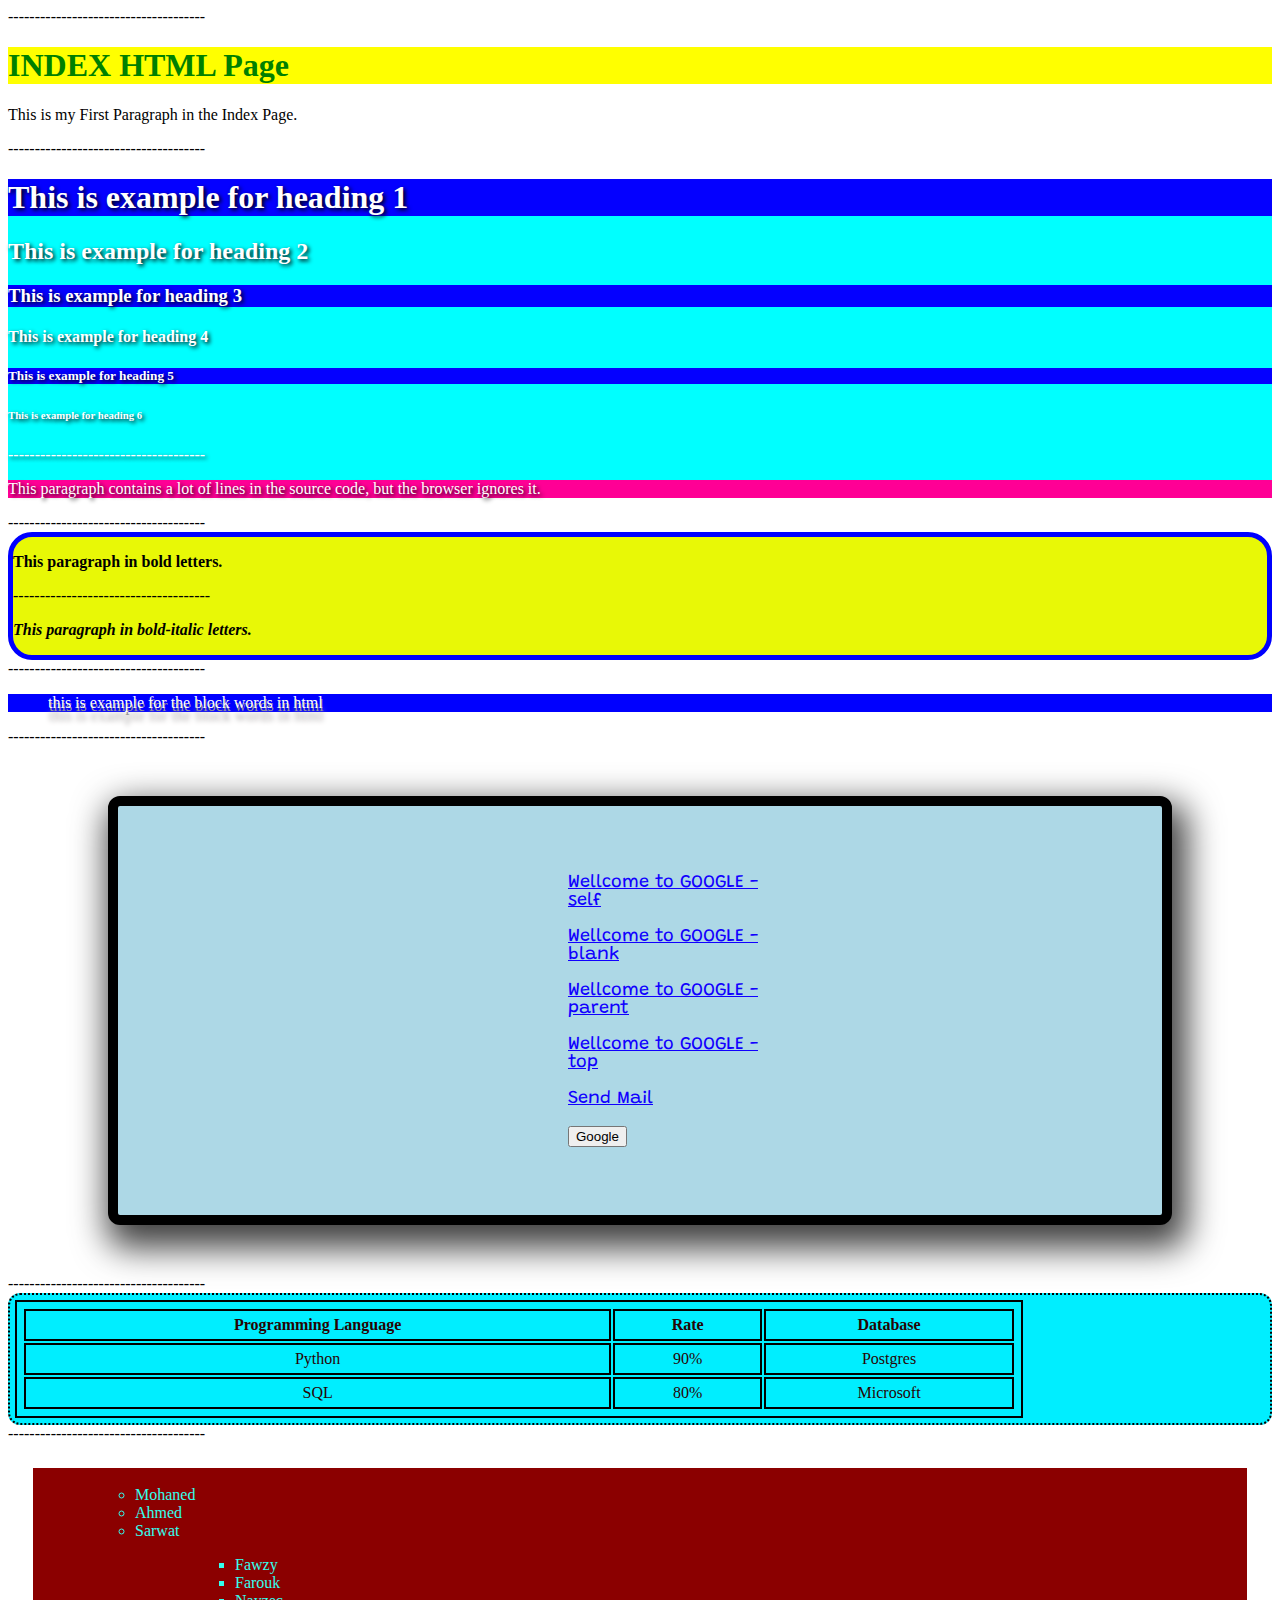
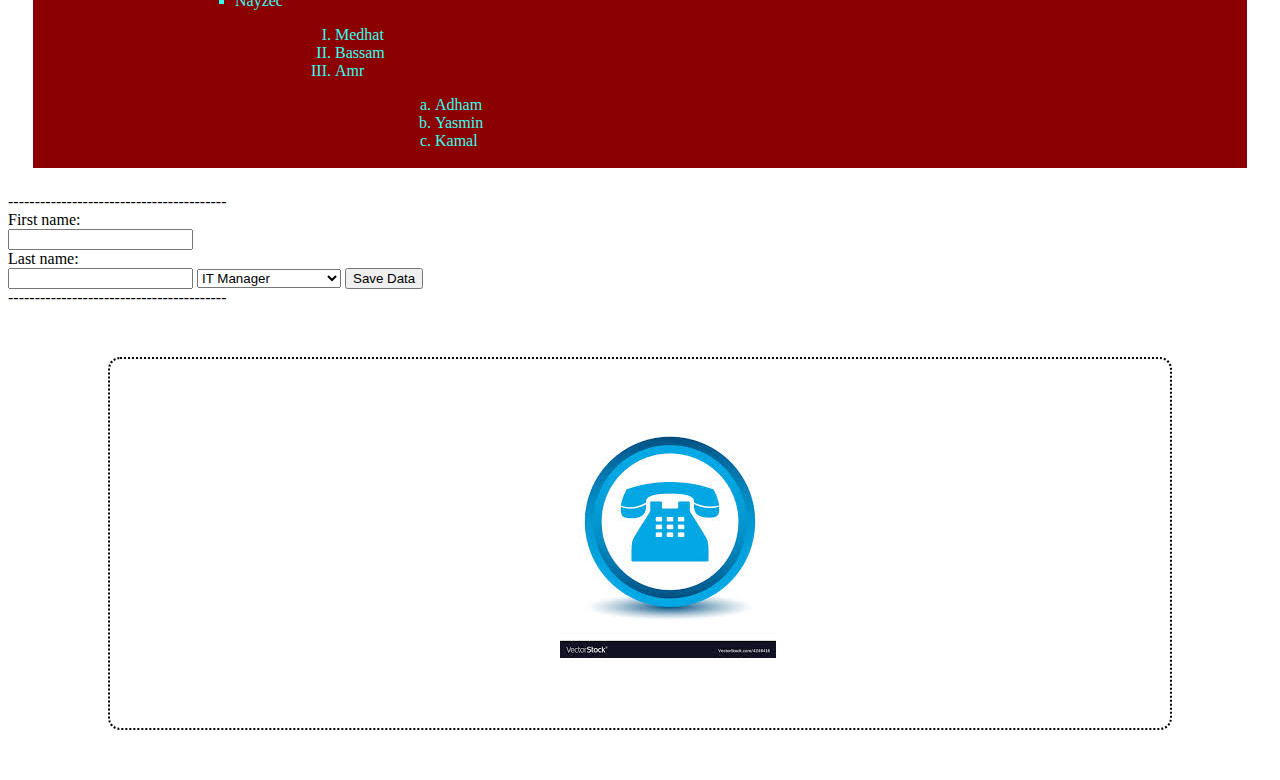
<file: index.html>
<!DOCTYPE html>
<html>

<head>
    <title>My HTML Page</title>
    <link rel="stylesheet" href="style.css">
    <link href="https://fonts.googleapis.com/css2?family=Grandstander:ital,wght@0,100;0,200;0,300;1,100;1,200;1,300&display=swap" rel="stylesheet">
</head>

<body>
    -------------------------------------
    <!-- comment 1 Page body -->
    <h1 style="background-color:yellow;color:green;">INDEX HTML Page</h1>
    <p>This is my First Paragraph in the Index Page.</p>
    -------------------------------------
    <!-- comment 2 Heading with Background-->
    <div class="heading_background">
        <h1>This is example for heading 1</h1>
        <h2>This is example for heading 2</h2>
        <h3>This is example for heading 3</h3>
        <h4>This is example for heading 4</h4>
        <h5>This is example for heading 5</h5>
        <h6>This is example for heading 6</h6>
        -------------------------------------
        <!-- comment 3 Paragraph -->
        <p>
            This paragraph contains a lot of lines in the source code, but the browser ignores it.
        </p>
    </div>
    -------------------------------------
    <!-- comment 4 Bold -->
    <div class="container" id="bold_italic">
        <p>
            <b>
         	 	 This paragraph in bold letters.
    	  	 </b>
        </p>
        -------------------------------------
        <!-- comment 5 Bold-|Italic -->
        <p>
            <b>
			 	<i>
       			      This paragraph in bold-italic letters.
    			</i>
			</b>
        </p>
    </div>
    -------------------------------------
    <!-- comment 6 Block -->
    <div class="block">
        <blockquote cite="http://www.worldwildlife.org/who/index.html">
            this is example for the block words in html
        </blockquote>
    </div>
    -------------------------------------
    <!-- comment 7 Link -->
    <div id="link">
        <p>
            <a href="http://www.google.com" target="_self">
        	   Wellcome to GOOGLE - self
        	   </a>
        </p>
        <p>
            <a href="http://www.google.com" target="_blank">
        	   Wellcome to GOOGLE - blank
        	   </a>
        </p>
        <p>
            <a href="http://www.google.com" target="_parent">
        	   Wellcome to GOOGLE - parent
        	   </a>
        </p>
        <p>
            <a href="http://www.google.com" target="_top">
        	   Wellcome to GOOGLE - top
        	   </a>
        </p>
        <p>
            <a href="mailto:m.medhat@dropsgroup.com">Send Mail
        	   </a>
        </p>
        <p>
            <button onclick="document.location='http://www.google.com'">Google</button>
        </p>
    </div>
    -------------------------------------
    <!-- comment Table -->
    <div id="table">
        <table style="width:80%;">
            <tr>
                <th>Programming Language</th>
                <th>Rate</th>
                <th>Database</th>
            </tr>
            <tr>
                <td>Python</td>
                <td>90%</td>
                <td>Postgres</td>
            </tr>
            <tr>
                <td>SQL</td>
                <td>80%</td>
                <td>Microsoft</td>
            </tr>
        </table>
    </div>
    -------------------------------------
    <!-- comment 9 List -->
    <div class="list">
        <ul class="a">
            <li>Mohaned</li>
            <li>Ahmed</li>
            <li>Sarwat</li>
        </ul>
        <ul class="b">
            <li>Fawzy</li>
            <li>Farouk</li>
            <li>Nayzec</li>
        </ul>
        <ul class="c">
            <li>Medhat</li>
            <li>Bassam</li>
            <li>Amr</li>
        </ul>
        <ul class="d">
            <li>Adham</li>
            <li>Yasmin</li>
            <li>Kamal</li>
        </ul>
    </div>
    -----------------------------------------
    <!-- comment 10 Form -->
    <div class="form">
        <form action="url" method="post">
            <label for="fname">First name:</label><br>
            <input type="text" id="fname" name="fname"><br>
            <label for="lname">Last name:</label><br>
            <input type="text" id="lname" name="lname">
            <select name="job" id="job">
                <option value="volvo">IT Manager</option>
                <option value="saab">Commercial Suppurt</option>
                <option value="mercedes">Finance</option>
                <option value="audi">Call Center</option>
				<option value="audi">Driver</option>
              </select>
            <input type="submit" value="Save Data" />
        </form>
    </div>
    -----------------------------------------
    <!-- comment 11 Image -->
    <div id="image">
        <p>
            <img src="telephone.jpg" alt="Telephone Image" />
        </p>
    </div>


</body>

</html>
</file>
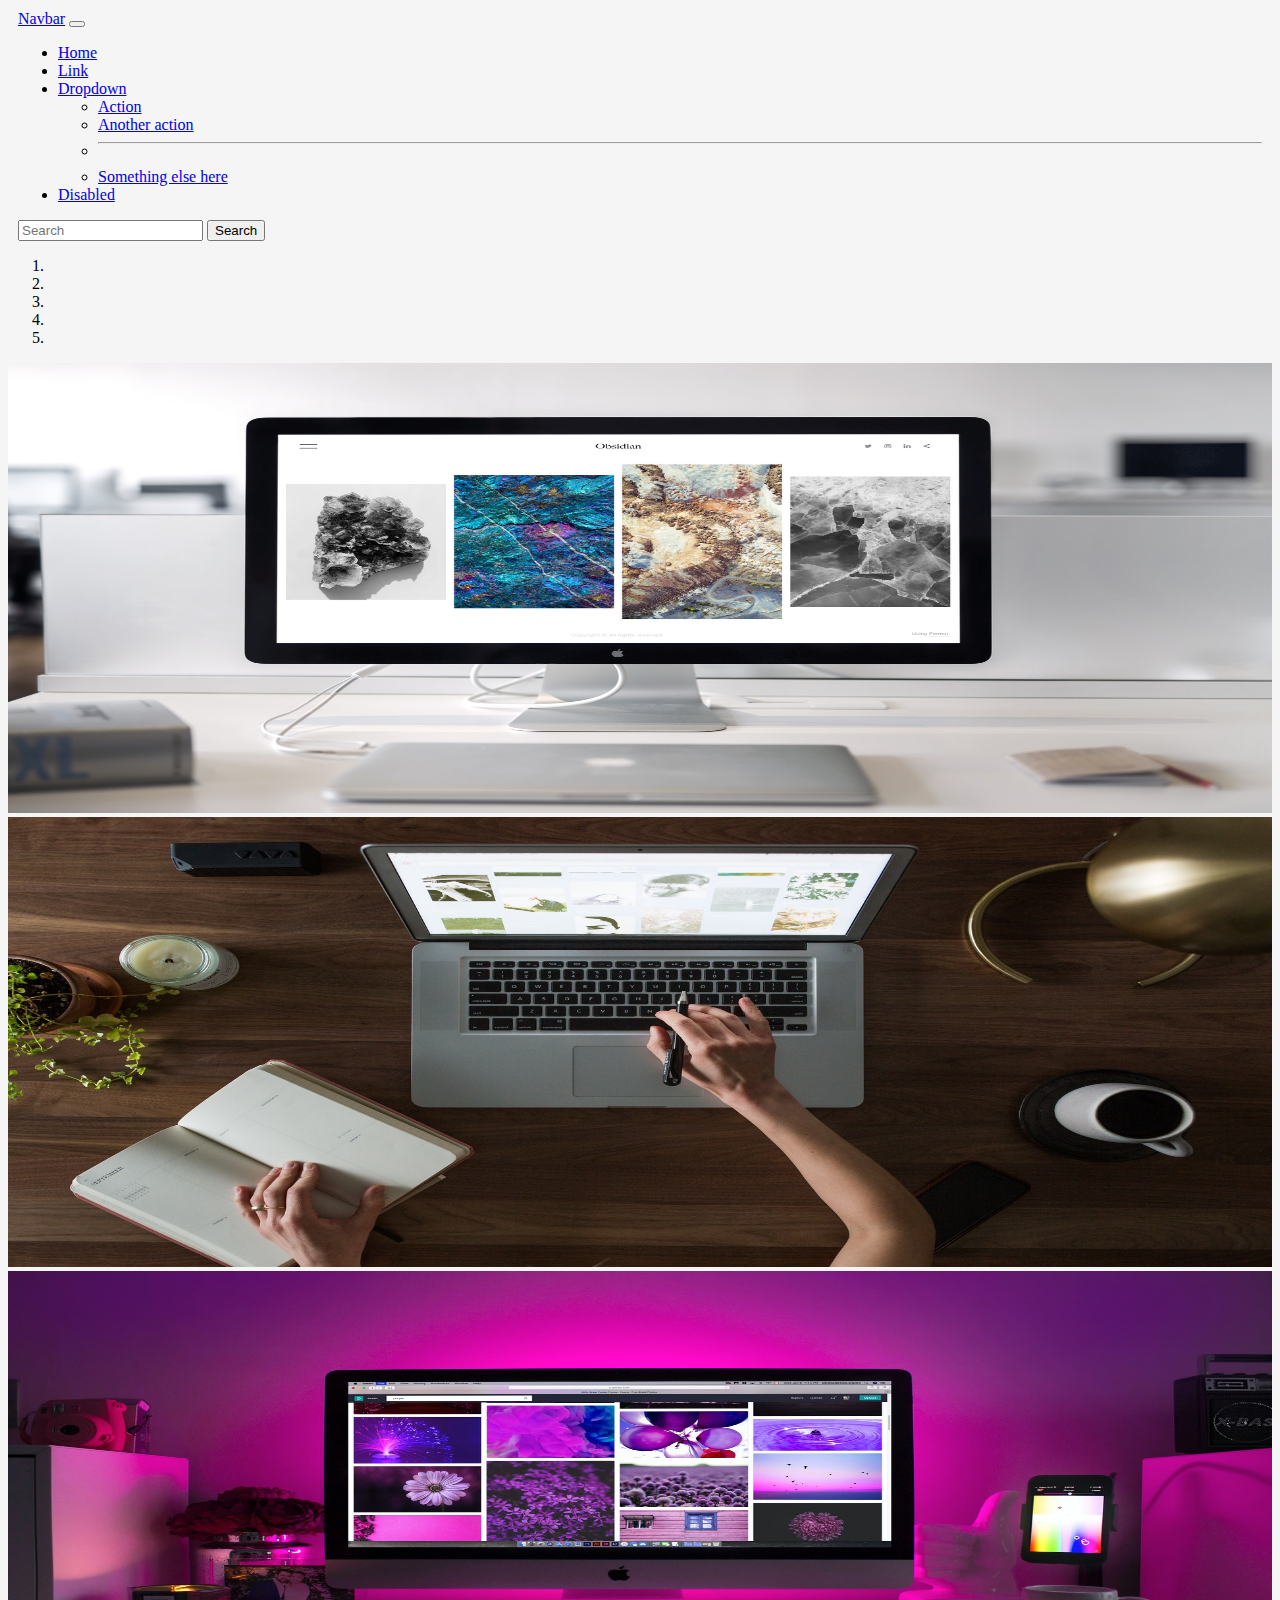
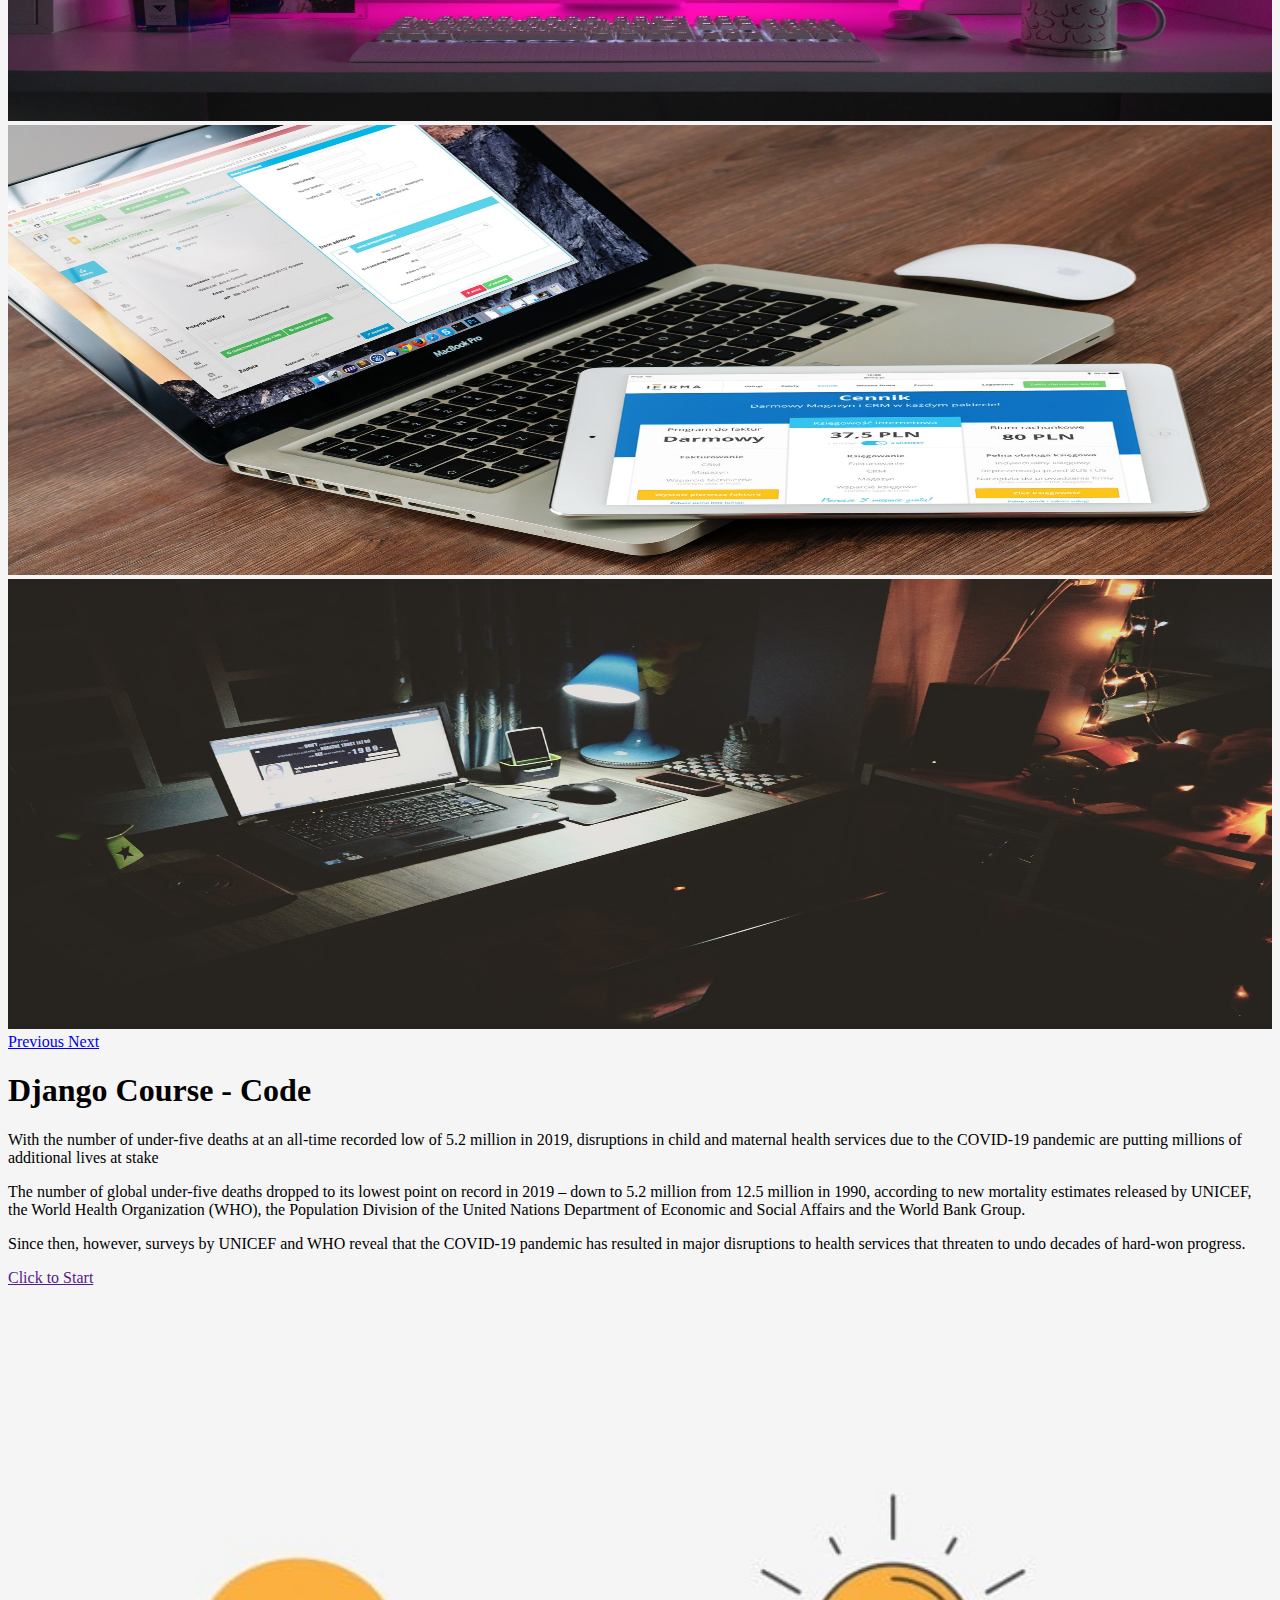
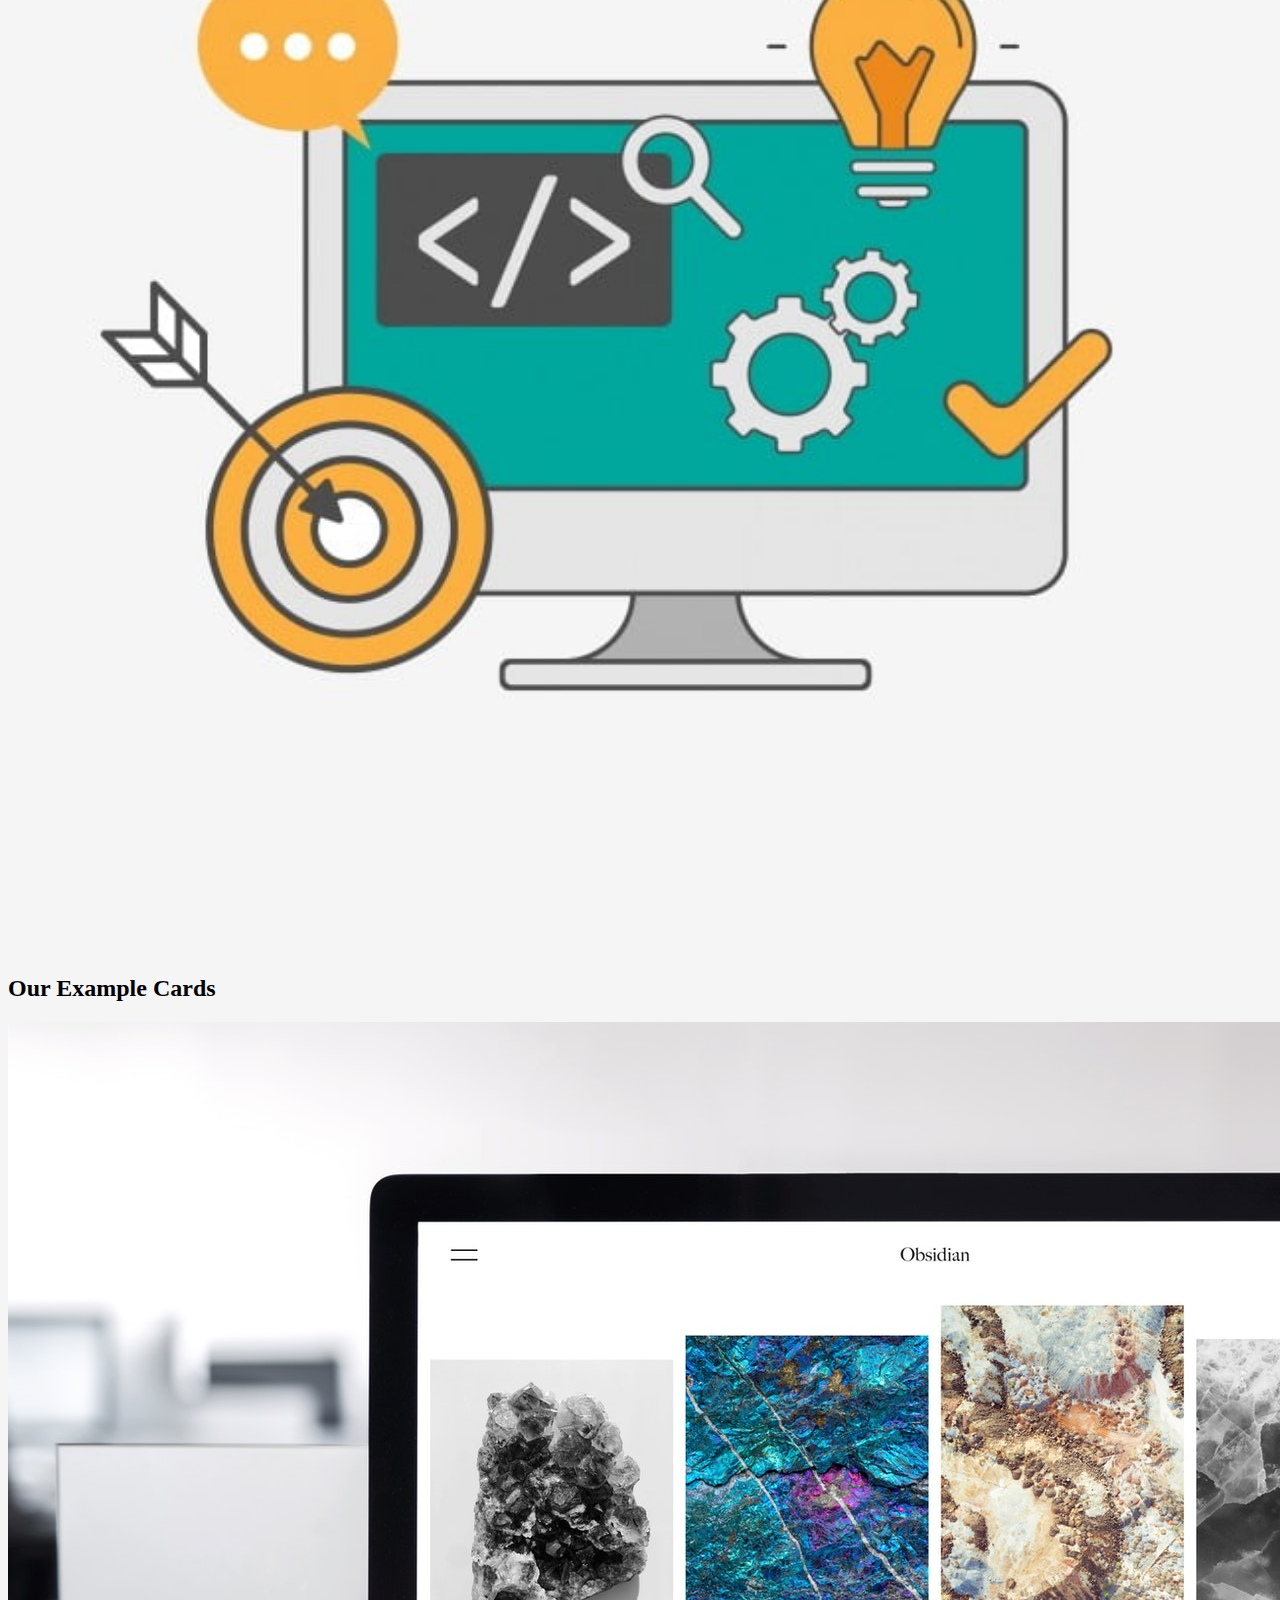
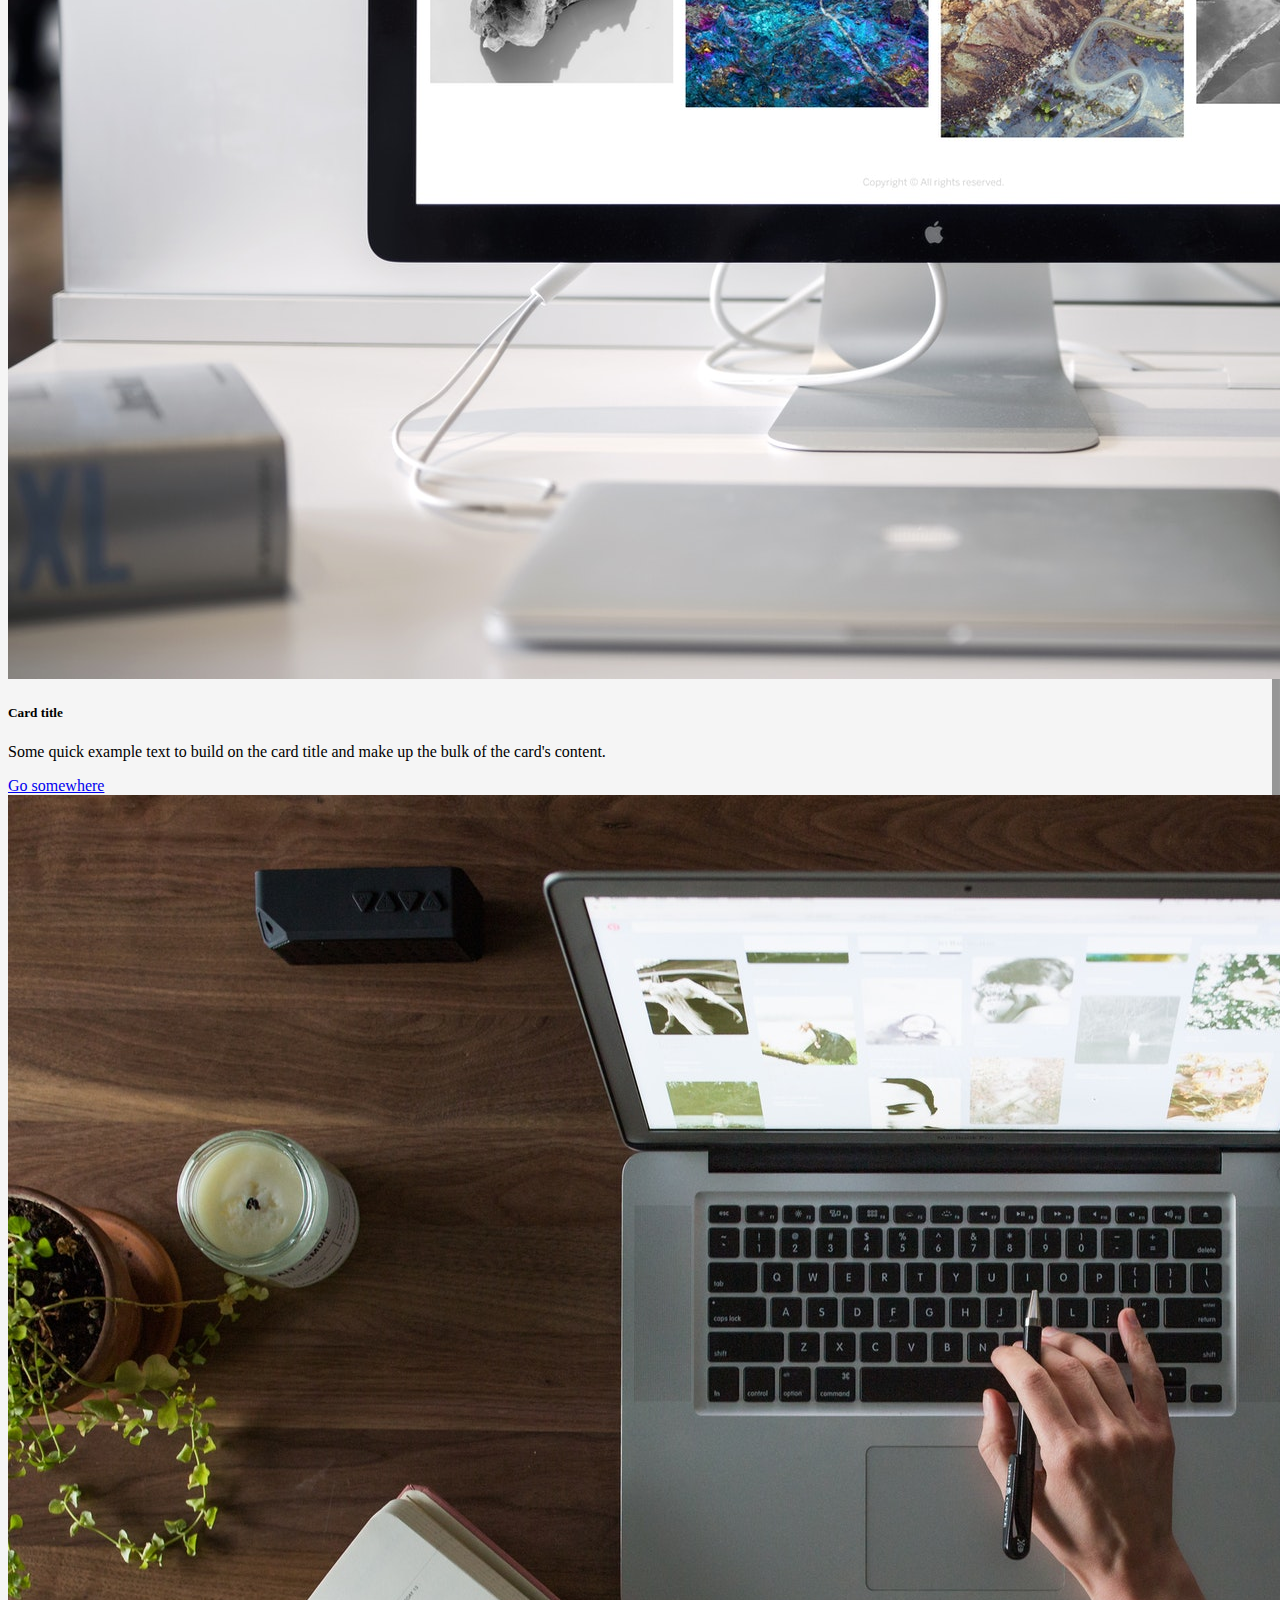
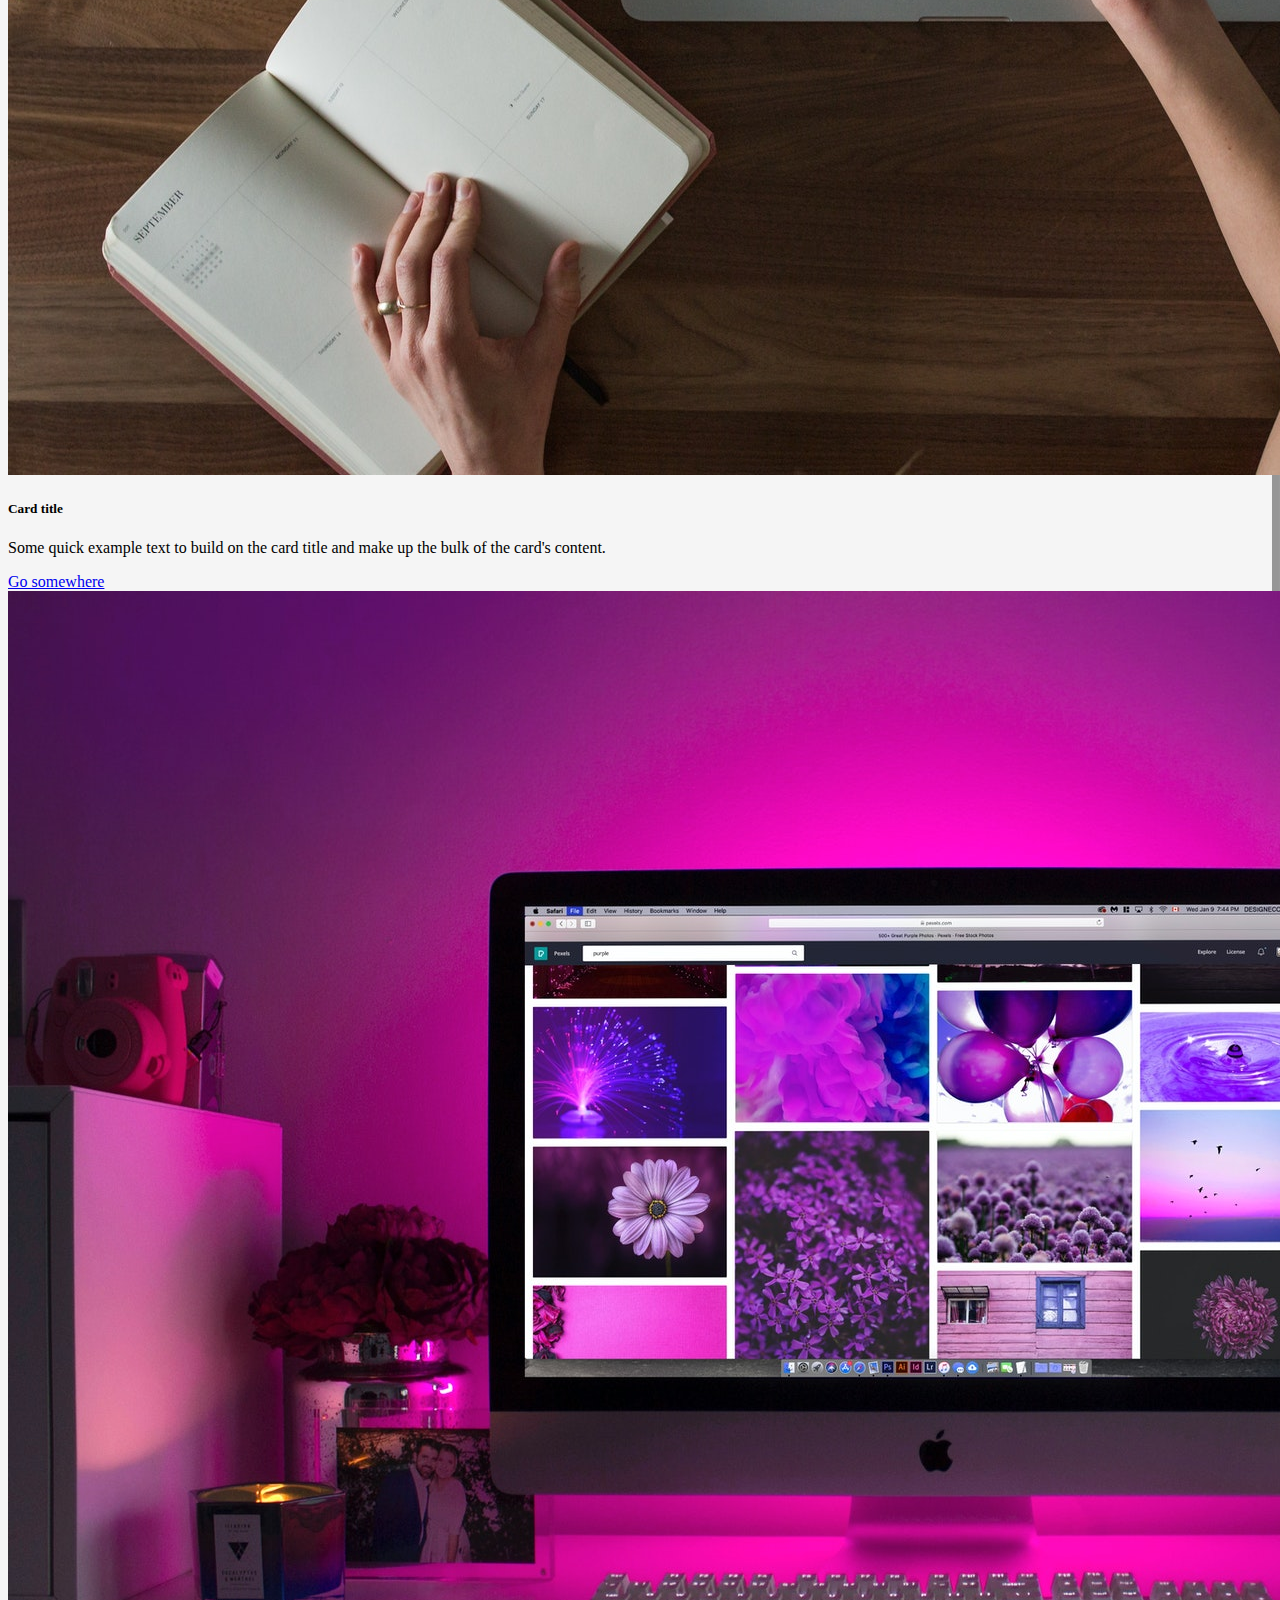
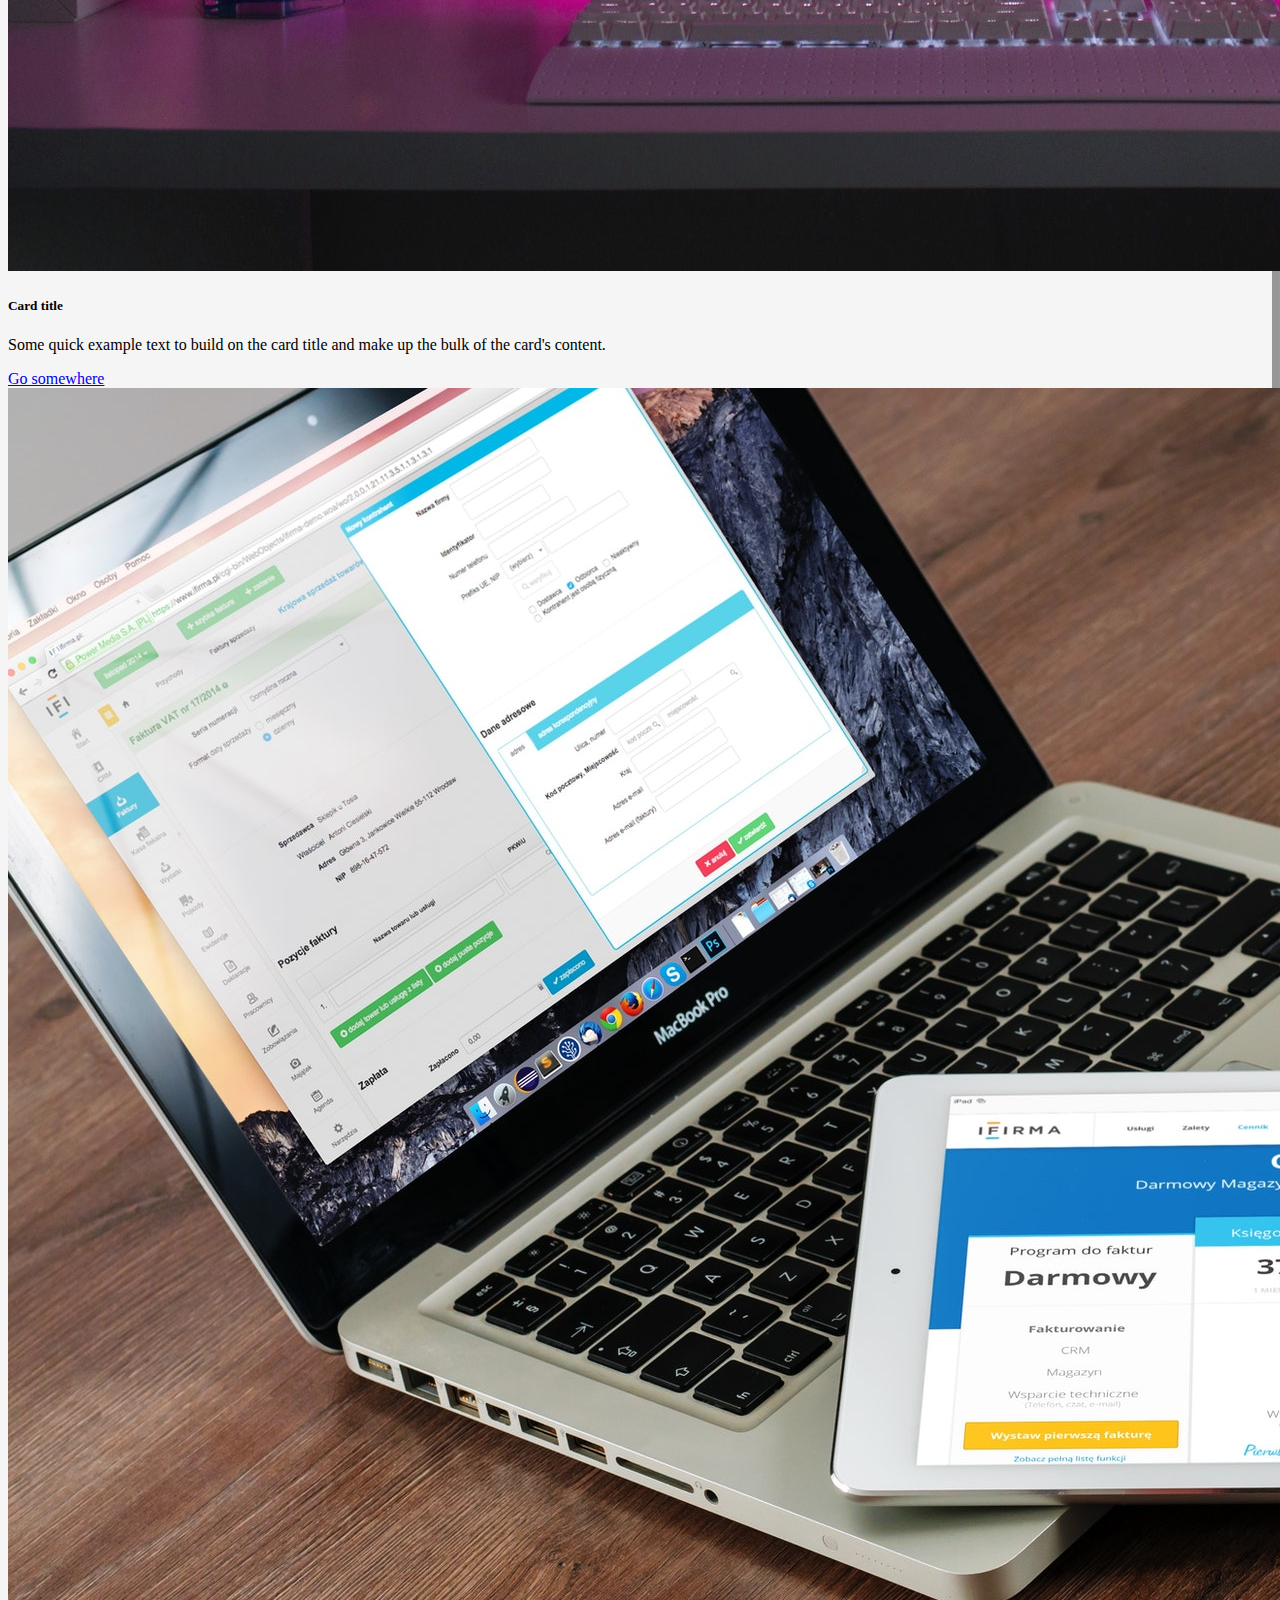
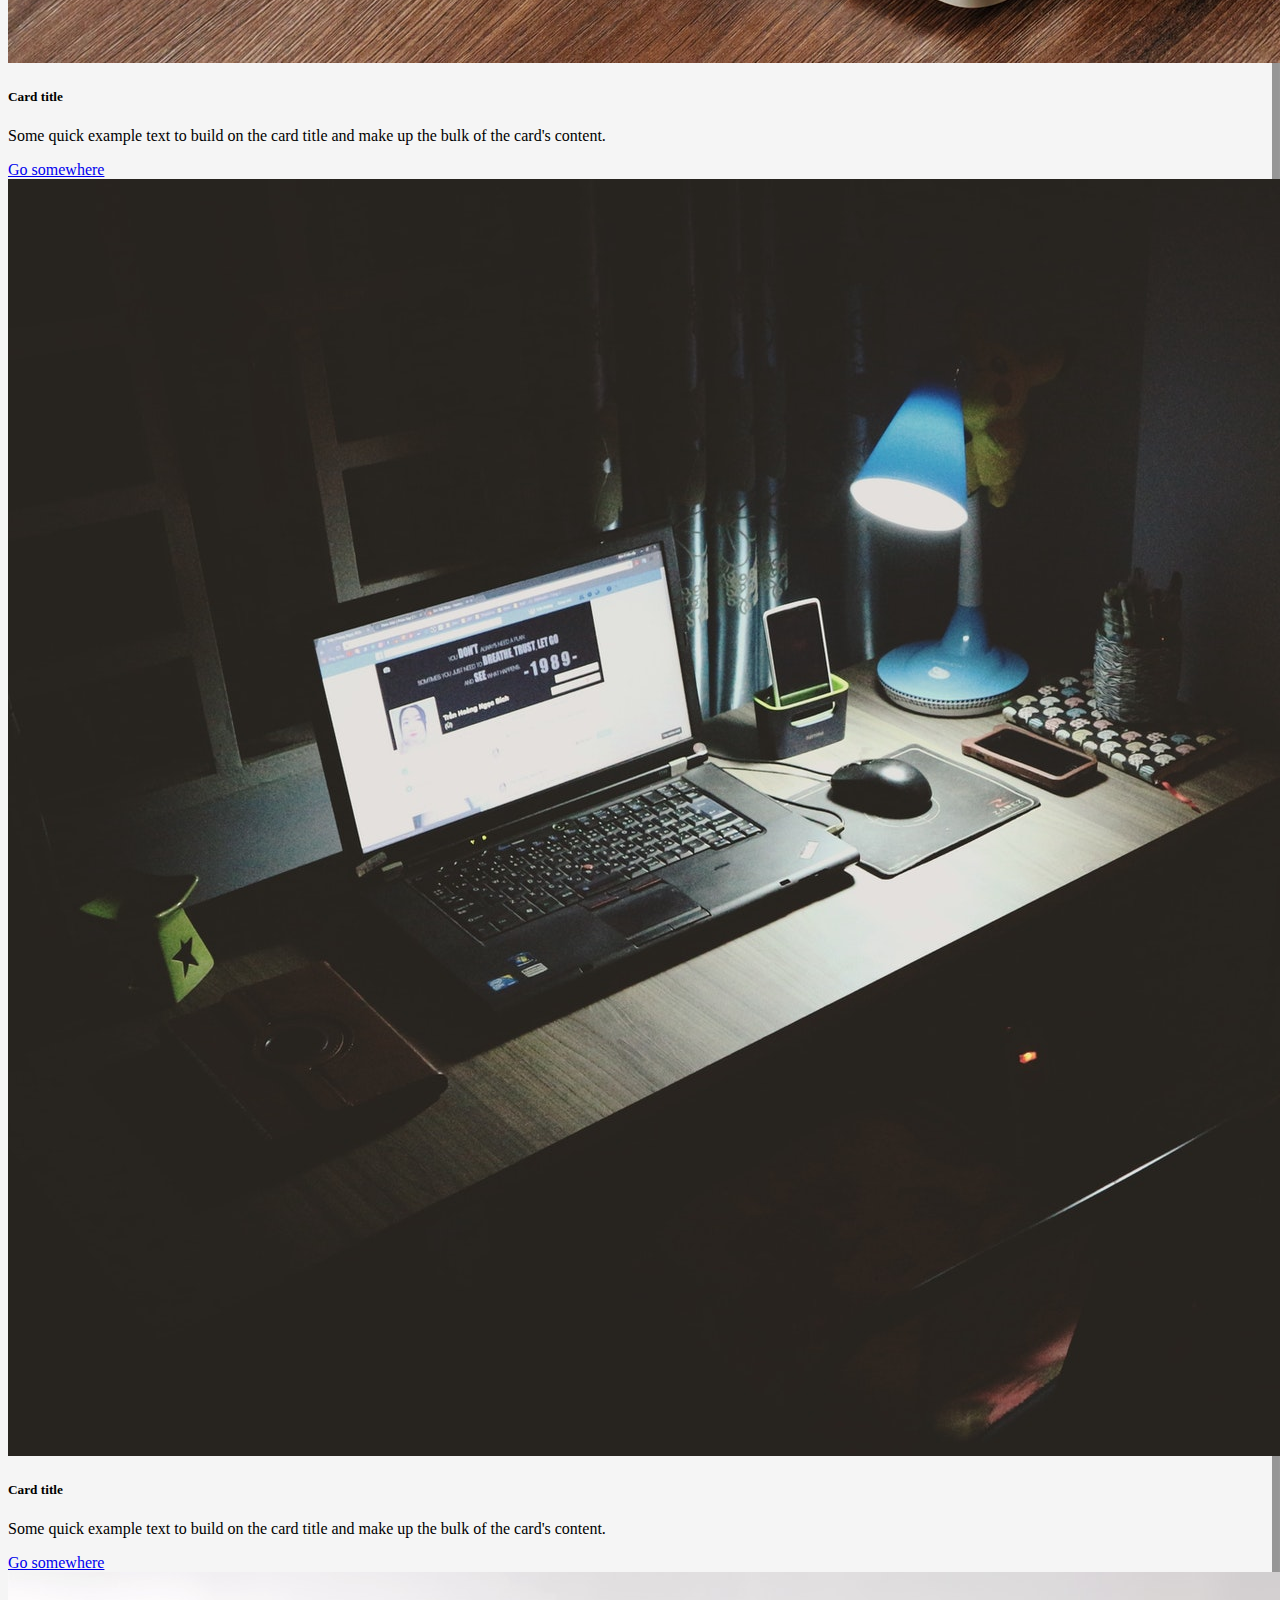
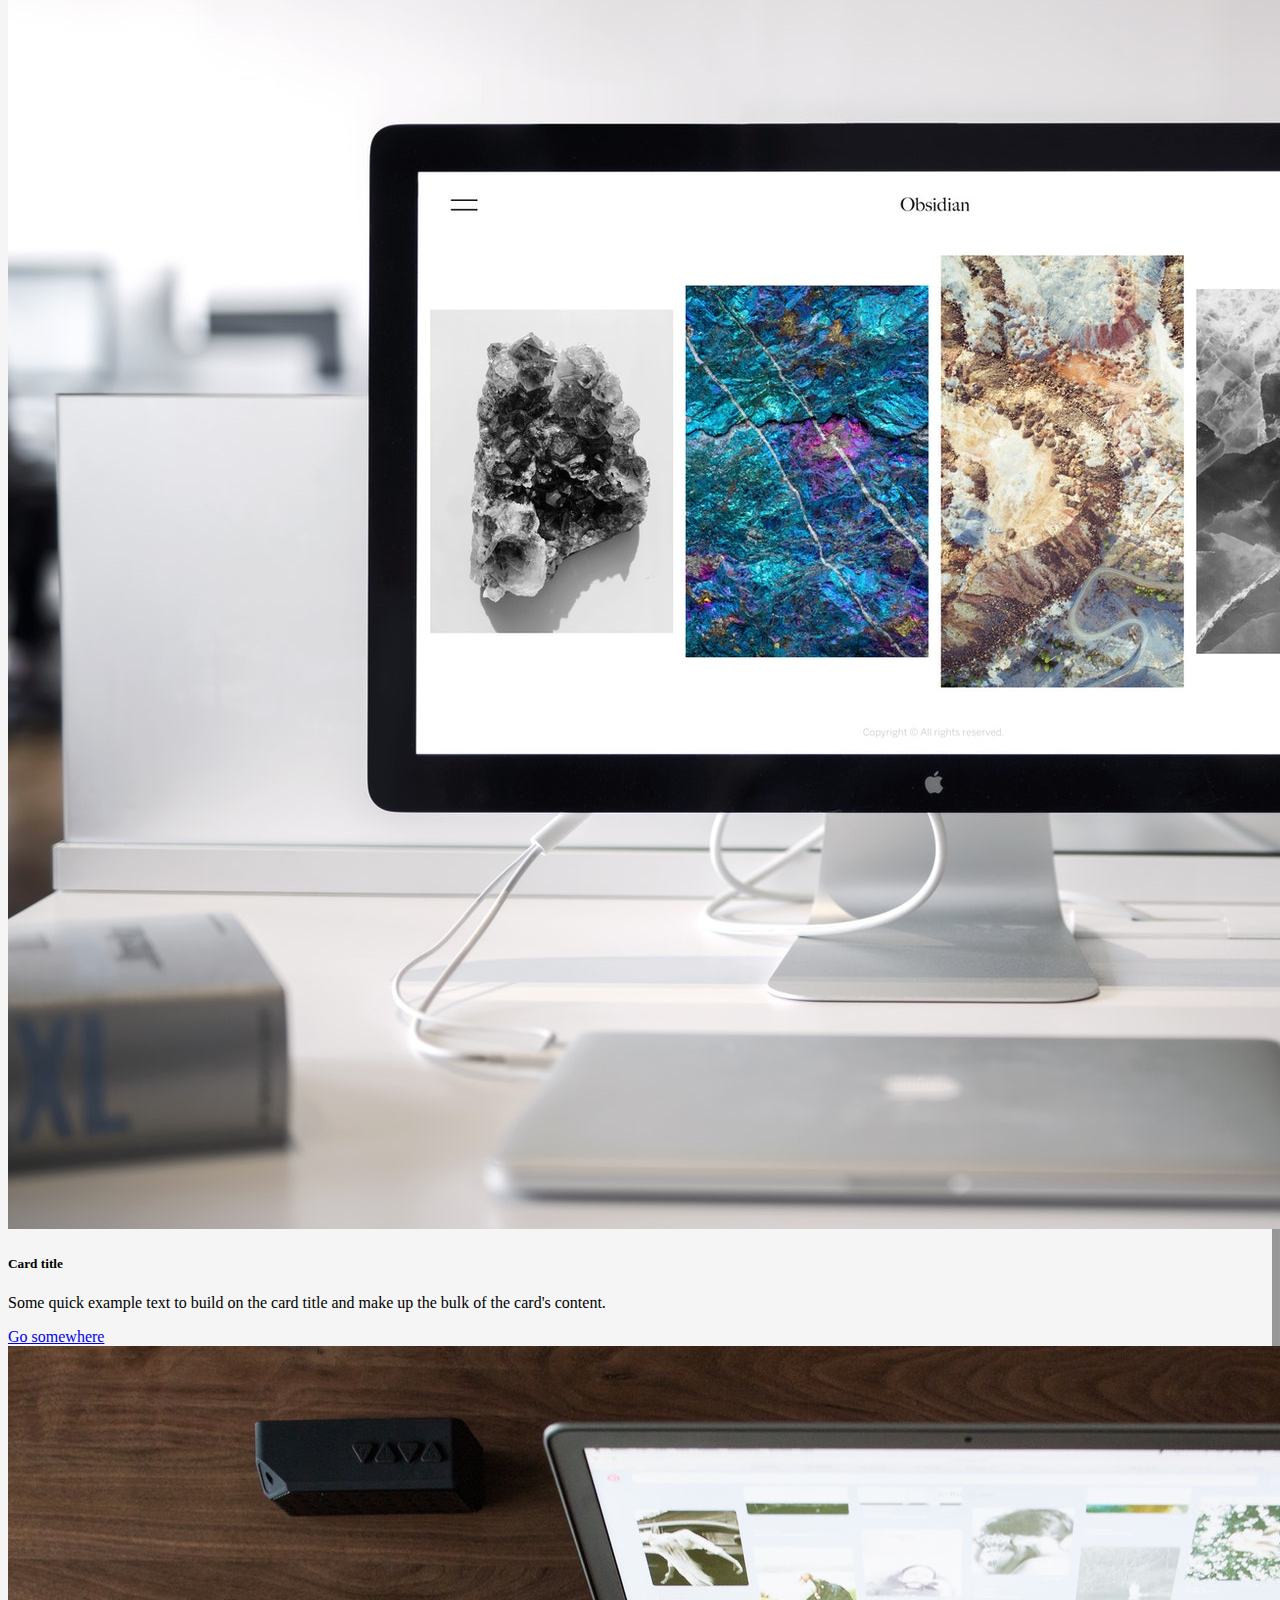
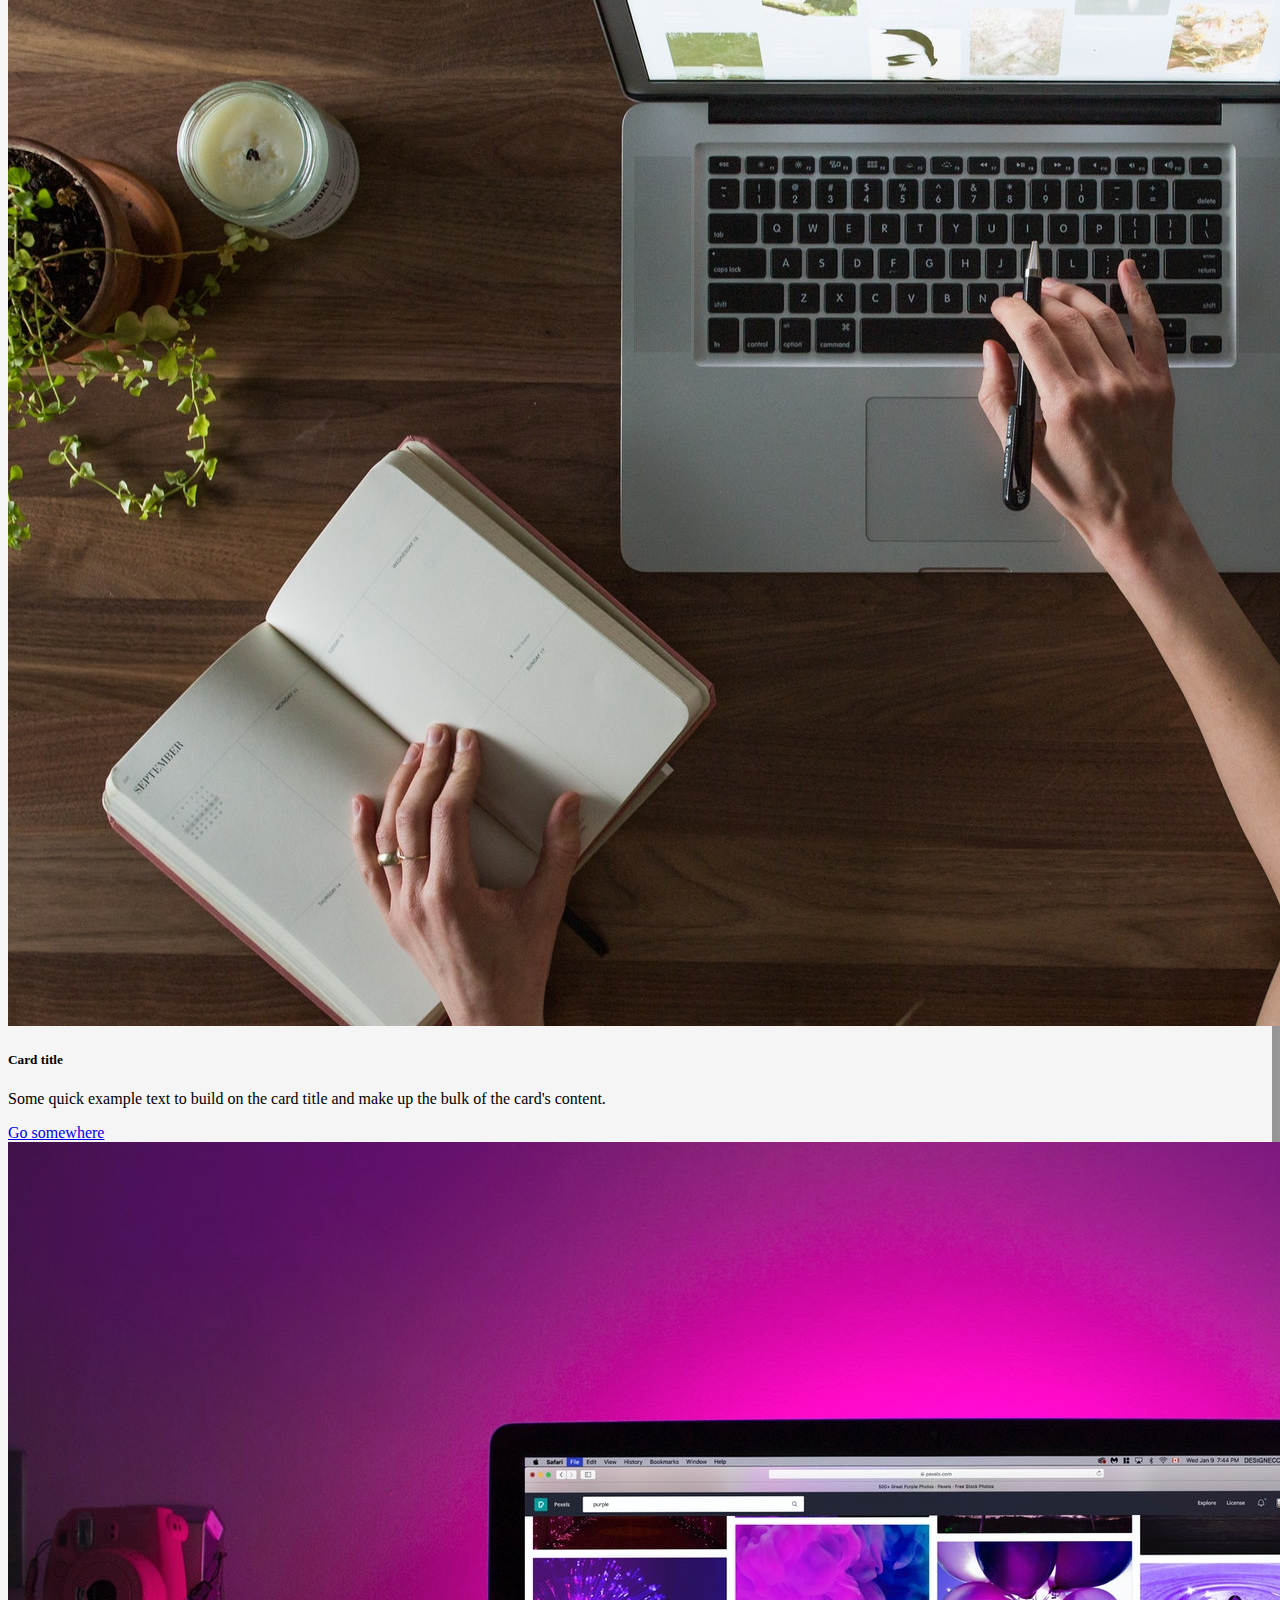
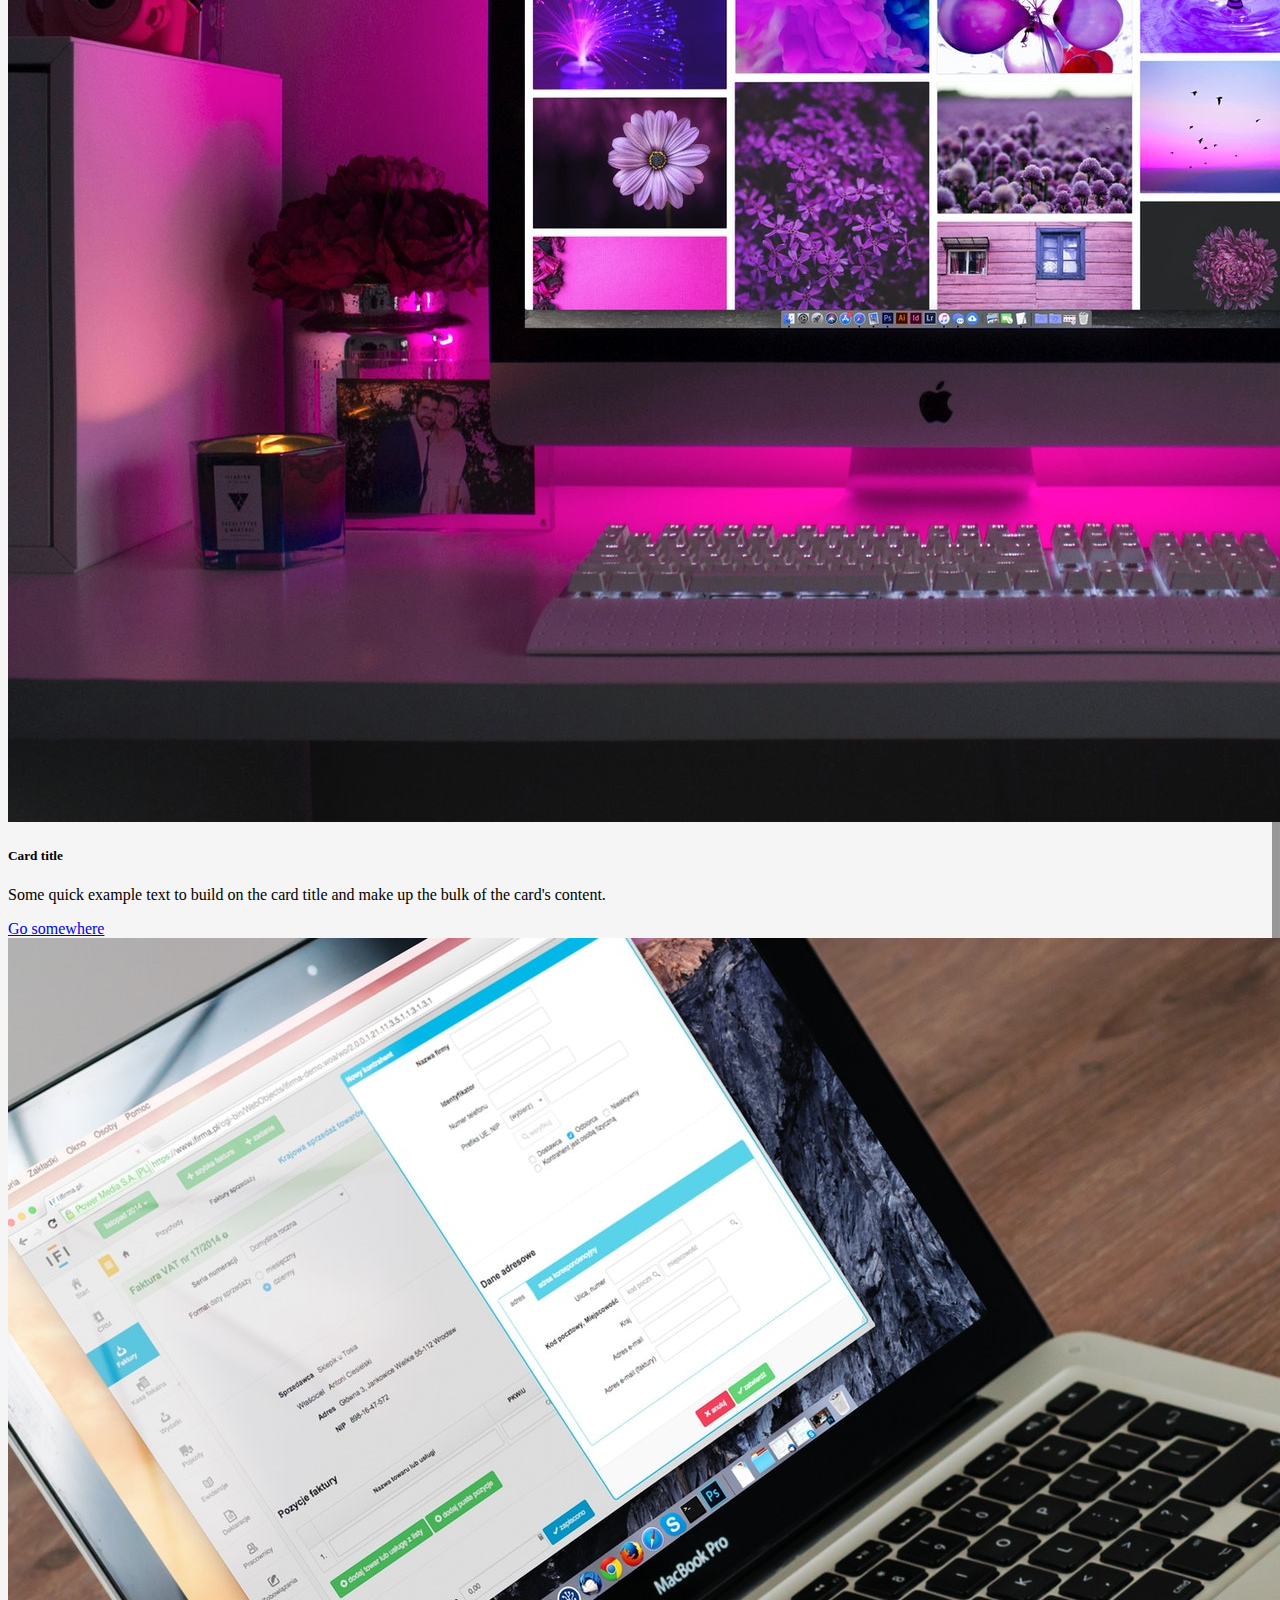
<file: Bootstrap-Project/index.html>
<!doctype html>
<html lang="en">

<head>
    <!-- Required meta tags -->
    <meta charset="utf-8">
    <meta name="viewport" content="width=device-width, initial-scale=1">

    <!-- Bootstrap CSS -->
    <link rel="stylesheet" href="https://stackpath.bootstrapcdn.com/bootstrap/5.0.0-alpha1/css/bootstrap.min.css" integrity="sha384-r4NyP46KrjDleawBgD5tp8Y7UzmLA05oM1iAEQ17CSuDqnUK2+k9luXQOfXJCJ4I" crossorigin="anonymous">
    <link rel="stylesheet" href="./css/style.css">

    <title>Django First BootStrap Project</title>
</head>
<nav class="navbar navbar-expand-lg navbar-dark bg-dark" style="margin: 10px;">
    <div class="container-fluid">
        <a class="navbar-brand" href="#">Navbar</a>
        <button class="navbar-toggler" type="button" data-toggle="collapse" data-target="#navbarSupportedContent" aria-controls="navbarSupportedContent" aria-expanded="false" aria-label="Toggle navigation">
            <span class="navbar-toggler-icon"></span>
        </button>
        <div class="collapse navbar-collapse" id="navbarSupportedContent">
            <ul class="navbar-nav mr-auto mb-2 mb-lg-0">
                <li class="nav-item">
                    <a class="nav-link active" aria-current="page" href="#">Home</a>
                </li>
                <li class="nav-item">
                    <a class="nav-link" href="#">Link</a>
                </li>
                <li class="nav-item dropdown">
                    <a class="nav-link dropdown-toggle" href="#" id="navbarDropdown" role="button" data-toggle="dropdown" aria-expanded="false">
                Dropdown
                </a>
                    <ul class="dropdown-menu" aria-labelledby="navbarDropdown">
                        <li><a class="dropdown-item" href="#">Action</a></li>
                        <li><a class="dropdown-item" href="#">Another action</a></li>
                        <li>
                            <hr class="dropdown-divider">
                        </li>
                        <li><a class="dropdown-item" href="#">Something else here</a></li>
                    </ul>
                </li>
                <li class="nav-item">
                    <a class="nav-link disabled" href="#" tabindex="-1" aria-disabled="true">Disabled</a>
                </li>
            </ul>
            <form class="d-flex">
                <input class="form-control mr-2" type="search" placeholder="Search" aria-label="Search">
                <button class="btn btn-outline-primary" type="submit">Search</button>
            </form>
        </div>
    </div>
</nav>
<div class="container">
    <div class="">
        <div id="carouselExampleIndicators" class="carousel slide" data-ride="carousel">
            <ol class="carousel-indicators">
                <li data-target="#carouselExampleIndicators" data-slide-to="0" class="active"></li>
                <li data-target="#carouselExampleIndicators" data-slide-to="1"></li>
                <li data-target="#carouselExampleIndicators" data-slide-to="2"></li>
                <li data-target="#carouselExampleIndicators" data-slide-to="4"></li>
                <li data-target="#carouselExampleIndicators" data-slide-to="5"></li>
            </ol>
            <div class="carousel-inner">
                <div class="carousel-item active">
                    <img class="slider-img" src="./img/slide1.jpg" class="d-block w-100" alt="...">
                </div>
                <div class="carousel-item">
                    <img class="slider-img" src="./img/slide2.jpg" class="d-block w-100" alt="...">
                </div>
                <div class="carousel-item">
                    <img class="slider-img" src="./img/slide3.jpg" class="d-block w-100" alt="...">
                </div>
                <div class="carousel-item">
                    <img class="slider-img" src="./img/slide4.jpg" class="d-block w-100" alt="...">
                </div>
                <div class="carousel-item">
                    <img class="slider-img" src="./img/slide5.jpg" class="d-block w-100" alt="...">
                </div>
            </div>
            <a class="carousel-control-prev" href="#carouselExampleIndicators" role="button" data-slide="prev">
                <span class="carousel-control-prev-icon" aria-hidden="true"></span>
                <span class="sr-only">Previous</span>
            </a>
            <a class="carousel-control-next" href="#carouselExampleIndicators" role="button" data-slide="next">
                <span class="carousel-control-next-icon" aria-hidden="true"></span>
                <span class="sr-only">Next</span>
            </a>
        </div>
    </div>
    <div class="row">
        <div class="col-md-6 pt-5 pl-5">
            <h1>Django Course - Code</h1>
            <p class="pl-5"> With the number of under-five deaths at an all-time recorded low of 5.2 million in 2019, disruptions in child and maternal health services due to the COVID-19 pandemic are putting millions of additional lives at stake</p>
            <p>The number of global under-five deaths dropped to its lowest point on record in 2019 – down to 5.2 million from 12.5 million in 1990, according to new mortality estimates released by UNICEF, the World Health Organization (WHO), the Population
                Division of the United Nations Department of Economic and Social Affairs and the World Bank Group.</p>
            <p>Since then, however, surveys by UNICEF and WHO reveal that the COVID-19 pandemic has resulted in major disruptions to health services that threaten to undo decades of hard-won progress.</p>
            <a href="" class="btn btn-success"> Click to Start</a>
        </div>
        <div class="col-md-6">
            <img class="first-img" src="./img/coding2.png" alt="">
        </div>
    </div>
</div>
<div class="container">
    <div class="row">
        <h2>Our Example Cards</h2>
    </div>
    <div class="row" style="padding-bottom: 2px;">
        <div class="col-lg-3 col-md-4  col-sm-6 mt-3">
            <div class="card">
                <img src="./img/slide1.jpg" class="card-img-top" alt="...">
                <div class="card-body">
                    <h5 class="card-title">Card title</h5>
                    <p class="card-text">Some quick example text to build on the card title and make up the bulk of the card's content.</p>
                    <a href="#" class="btn btn-primary">Go somewhere</a>
                </div>
            </div>
        </div>
        <div class="col-lg-3 col-md-4  col-sm-6 mt-3">
            <div class="card">
                <img src="./img/slide2.jpg" class="card-img-top" alt="...">
                <div class="card-body">
                    <h5 class="card-title">Card title</h5>
                    <p class="card-text">Some quick example text to build on the card title and make up the bulk of the card's content.</p>
                    <a href="#" class="btn btn-primary">Go somewhere</a>
                </div>
            </div>
        </div>
        <div class="col-lg-3 col-md-4  col-sm-6 mt-3">
            <div class="card">
                <img src="./img/slide3.jpg" class="card-img-top" alt="...">
                <div class="card-body">
                    <h5 class="card-title">Card title</h5>
                    <p class="card-text">Some quick example text to build on the card title and make up the bulk of the card's content.</p>
                    <a href="#" class="btn btn-primary">Go somewhere</a>
                </div>
            </div>
        </div>
        <div class="col-lg-3 col-md-4  col-sm-6 mt-3">
            <div class="card">
                <img src="./img/slide4.jpg" class="card-img-top" alt="...">
                <div class="card-body">
                    <h5 class="card-title">Card title</h5>
                    <p class="card-text">Some quick example text to build on the card title and make up the bulk of the card's content.</p>
                    <a href="#" class="btn btn-primary">Go somewhere</a>
                </div>
            </div>
        </div>
        <div class="col-lg-3 col-md-4  col-sm-6 mt-3">
            <div class="card">
                <img src="./img/slide5.jpg" class="card-img-top" alt="...">
                <div class="card-body">
                    <h5 class="card-title">Card title</h5>
                    <p class="card-text">Some quick example text to build on the card title and make up the bulk of the card's content.</p>
                    <a href="#" class="btn btn-primary">Go somewhere</a>
                </div>
            </div>
        </div>
        <div class="col-lg-3 col-md-4  col-sm-6 mt-3">
            <div class="card">
                <img src="./img/slide1.jpg" class="card-img-top" alt="...">
                <div class="card-body">
                    <h5 class="card-title">Card title</h5>
                    <p class="card-text">Some quick example text to build on the card title and make up the bulk of the card's content.</p>
                    <a href="#" class="btn btn-primary">Go somewhere</a>
                </div>
            </div>
        </div>
        <div class="col-lg-3 col-md-4  col-sm-6 mt-3">
            <div class="card">
                <img src="./img/slide2.jpg" class="card-img-top" alt="...">
                <div class="card-body">
                    <h5 class="card-title">Card title</h5>
                    <p class="card-text">Some quick example text to build on the card title and make up the bulk of the card's content.</p>
                    <a href="#" class="btn btn-primary">Go somewhere</a>
                </div>
            </div>
        </div>
        <div class="col-lg-3 col-md-4  col-sm-6 mt-3">
            <div class="card">
                <img src="./img/slide3.jpg" class="card-img-top" alt="...">
                <div class="card-body">
                    <h5 class="card-title">Card title</h5>
                    <p class="card-text">Some quick example text to build on the card title and make up the bulk of the card's content.</p>
                    <a href="#" class="btn btn-primary">Go somewhere</a>
                </div>
            </div>
        </div>
        <div class="col-lg-3 col-md-4  col-sm-6 mt-3">
            <div class="card">
                <img src="./img/slide4.jpg" class="card-img-top" alt="...">
                <div class="card-body">
                    <h5 class="card-title">Card title</h5>
                    <p class="card-text">Some quick example text to build on the card title and make up the bulk of the card's content.</p>
                    <a href="#" class="btn btn-primary">Go somewhere</a>
                </div>
            </div>
        </div>
        <div class="col-lg-3 col-md-4  col-sm-6 mt-3">
            <div class="card">
                <img src="./img/slide5.jpg" class="card-img-top" alt="...">
                <div class="card-body">
                    <h5 class="card-title">Card title</h5>
                    <p class="card-text">Some quick example text to build on the card title and make up the bulk of the card's content.</p>
                    <a href="#" class="btn btn-primary">Go somewhere</a>
                </div>
            </div>
        </div>
        <div class="col-lg-3 col-md-4  col-sm-6 mt-3">
            <div class="card">
                <img src="./img/slide1.jpg" class="card-img-top" alt="...">
                <div class="card-body">
                    <h5 class="card-title">Card title</h5>
                    <p class="card-text">Some quick example text to build on the card title and make up the bulk of the card's content.</p>
                    <a href="#" class="btn btn-primary">Go somewhere</a>
                </div>
            </div>
        </div>
        <div class="col-lg-3 col-md-4  col-sm-6 mt-3">
            <div class="card">
                <img src="./img/slide2.jpg" class="card-img-top" alt="...">
                <div class="card-body">
                    <h5 class="card-title">Card title</h5>
                    <p class="card-text">Some quick example text to build on the card title and make up the bulk of the card's content.</p>
                    <a href="#" class="btn btn-primary">Go somewhere</a>
                </div>
            </div>
        </div>
        <div class="col-lg-3 col-md-4  col-sm-6 mt-3">
            <div class="card">
                <img src="./img/slide3.jpg" class="card-img-top" alt="...">
                <div class="card-body">
                    <h5 class="card-title">Card title</h5>
                    <p class="card-text">Some quick example text to build on the card title and make up the bulk of the card's content.</p>
                    <a href="#" class="btn btn-primary">Go somewhere</a>
                </div>
            </div>
        </div>
        <div class="col-lg-3 col-md-4  col-sm-6 mt-3">
            <div class="card">
                <img src="./img/slide4.jpg" class="card-img-top" alt="...">
                <div class="card-body">
                    <h5 class="card-title">Card title</h5>
                    <p class="card-text">Some quick example text to build on the card title and make up the bulk of the card's content.</p>
                    <a href="#" class="btn btn-primary">Go somewhere</a>
                </div>
            </div>
        </div>
        <div class="col-lg-3 col-md-4  col-sm-6 mt-3">
            <div class="card">
                <img src="./img/slide5.jpg" class="card-img-top" alt="...">
                <div class="card-body">
                    <h5 class="card-title">Card title</h5>
                    <p class="card-text">Some quick example text to build on the card title and make up the bulk of the card's content.</p>
                    <a href="#" class="btn btn-primary">Go somewhere</a>
                </div>
            </div>
        </div>
        <div class="col-lg-3 col-md-4  col-sm-6 mt-3">
            <div class="card">
                <img src="./img/slide1.jpg" class="card-img-top" alt="...">
                <div class="card-body">
                    <h5 class="card-title">Card title</h5>
                    <p class="card-text">Some quick example text to build on the card title and make up the bulk of the card's content.</p>
                    <a href="#" class="btn btn-primary">Go somewhere</a>
                </div>
            </div>
        </div>
        <div class="col-lg-3 col-md-4  col-sm-6 mt-3">
            <div class="card">
                <img src="./img/slide2.jpg" class="card-img-top" alt="...">
                <div class="card-body">
                    <h5 class="card-title">Card title</h5>
                    <p class="card-text">Some quick example text to build on the card title and make up the bulk of the card's content.</p>
                    <a href="#" class="btn btn-primary">Go somewhere</a>
                </div>
            </div>
        </div>
        <div class="col-lg-3 col-md-4  col-sm-6 mt-3">
            <div class="card">
                <img src="./img/slide3.jpg" class="card-img-top" alt="...">
                <div class="card-body">
                    <h5 class="card-title">Card title</h5>
                    <p class="card-text">Some quick example text to build on the card title and make up the bulk of the card's content.</p>
                    <a href="#" class="btn btn-primary">Go somewhere</a>
                </div>
            </div>
        </div>
        <div class="col-lg-3 col-md-4  col-sm-6 mt-3">
            <div class="card">
                <img src="./img/slide4.jpg" class="card-img-top" alt="...">
                <div class="card-body">
                    <h5 class="card-title">Card title</h5>
                    <p class="card-text">Some quick example text to build on the card title and make up the bulk of the card's content.</p>
                    <a href="#" class="btn btn-primary">Go somewhere</a>
                </div>
            </div>
        </div>
        <div class="col-lg-3 col-md-4  col-sm-6 mt-3">
            <div class="card">
                <img src="./img/slide5.jpg" class="card-img-top" alt="...">
                <div class="card-body">
                    <h5 class="card-title">Card title</h5>
                    <p class="card-text">Some quick example text to build on the card title and make up the bulk of the card's content.</p>
                    <a href="#" class="btn btn-primary">Go somewhere</a>
                </div>
            </div>
        </div>
    </div>

</div>

<body>


    <!-- Optional JavaScript -->
    <!-- Popper.js first, then Bootstrap JS -->
    <script src="https://cdn.jsdelivr.net/npm/popper.js@1.16.0/dist/umd/popper.min.js" integrity="sha384-Q6E9RHvbIyZFJoft+2mJbHaEWldlvI9IOYy5n3zV9zzTtmI3UksdQRVvoxMfooAo" crossorigin="anonymous"></script>
    <script src="https://stackpath.bootstrapcdn.com/bootstrap/5.0.0-alpha1/js/bootstrap.min.js" integrity="sha384-oesi62hOLfzrys4LxRF63OJCXdXDipiYWBnvTl9Y9/TRlw5xlKIEHpNyvvDShgf/" crossorigin="anonymous"></script>
</body>

</html>
</file>
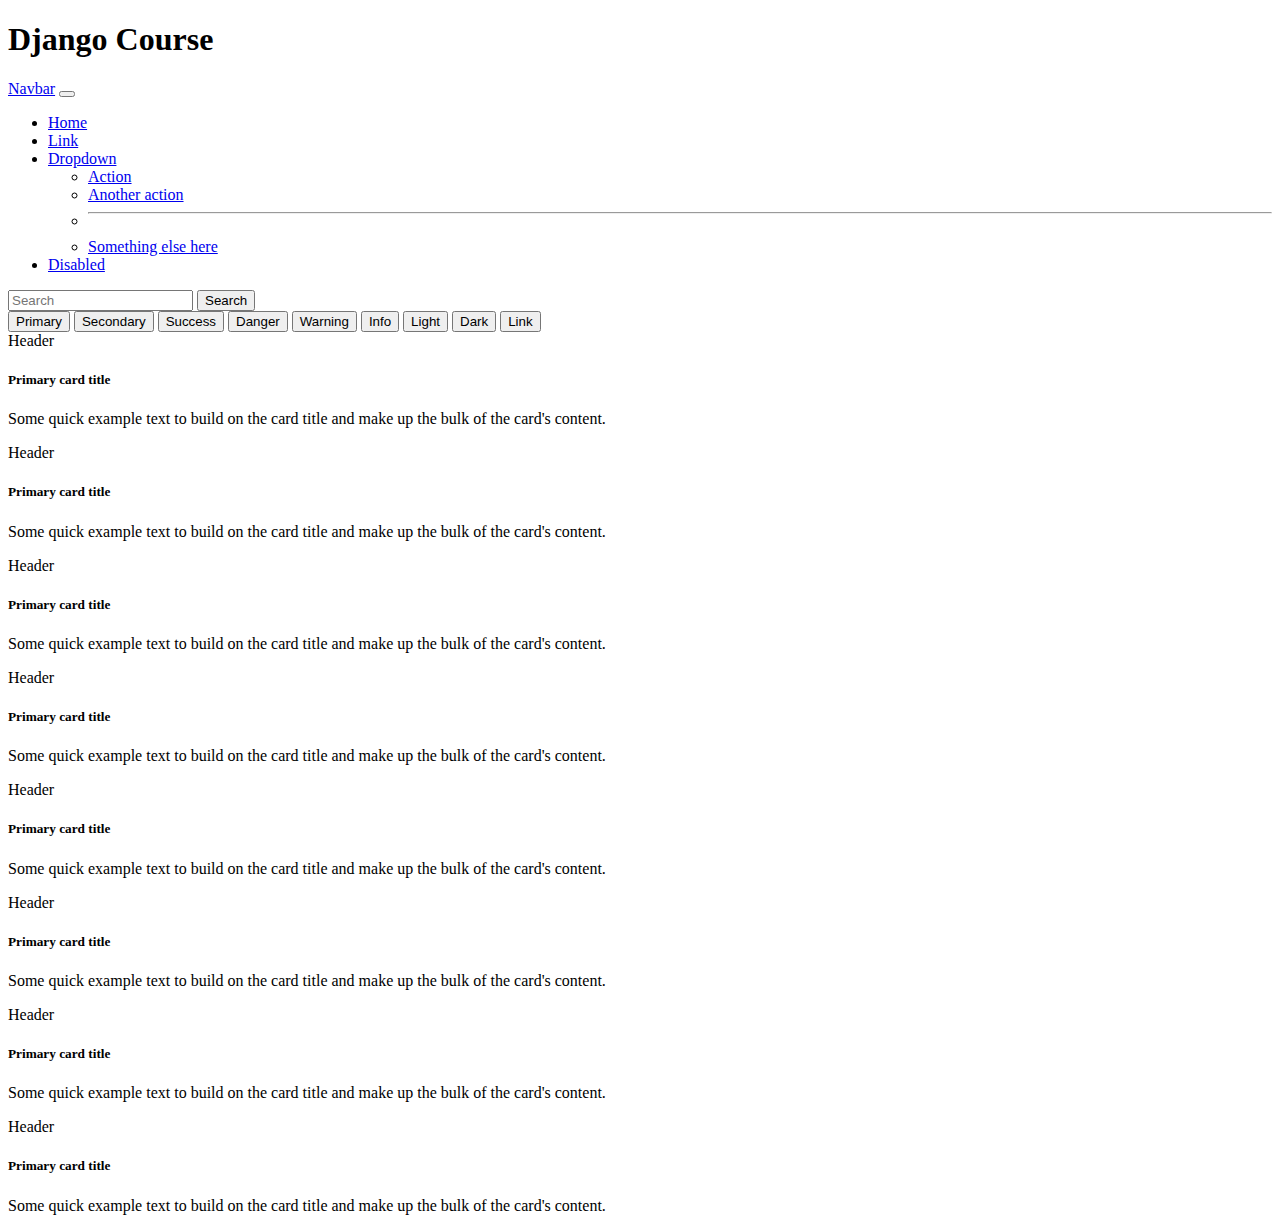
<file: bootstrap_index.html>
<!doctype html>
<html lang="en">

<head>
    <!-- Required meta tags -->
    <meta charset="utf-8">
    <meta name="viewport" content="width=device-width, initial-scale=1">

    <!-- Bootstrap CSS -->
    <link rel="stylesheet" href="https://stackpath.bootstrapcdn.com/bootstrap/5.0.0-alpha1/css/bootstrap.min.css" integrity="sha384-r4NyP46KrjDleawBgD5tp8Y7UzmLA05oM1iAEQ17CSuDqnUK2+k9luXQOfXJCJ4I" crossorigin="anonymous">

    <title>Hello, world!</title>
</head>

<body class="container mt-1">
    <div>
        <h1><b>Django Course</b></h1>
    </div>
    <nav class="navbar navbar-expand-lg navbar-dark bg-dark">
        <div class="container-fluid">
            <a class="navbar-brand" href="#">Navbar</a>
            <button class="navbar-toggler" type="button" data-toggle="collapse" data-target="#navbarSupportedContent" aria-controls="navbarSupportedContent" aria-expanded="false" aria-label="Toggle navigation">
            <span class="navbar-toggler-icon"></span>
          </button>
            <div class="collapse navbar-collapse" id="navbarSupportedContent">
                <ul class="navbar-nav mr-auto mb-2 mb-lg-0">
                    <li class="nav-item">
                        <a class="nav-link active" aria-current="page" href="#">Home</a>
                    </li>
                    <li class="nav-item">
                        <a class="nav-link" href="#">Link</a>
                    </li>
                    <li class="nav-item dropdown">
                        <a class="nav-link dropdown-toggle" href="#" id="navbarDropdown" role="button" data-toggle="dropdown" aria-expanded="false">
                  Dropdown
                </a>
                        <ul class="dropdown-menu" aria-labelledby="navbarDropdown">
                            <li><a class="dropdown-item" href="#">Action</a></li>
                            <li><a class="dropdown-item" href="#">Another action</a></li>
                            <li>
                                <hr class="dropdown-divider">
                            </li>
                            <li><a class="dropdown-item" href="#">Something else here</a></li>
                        </ul>
                    </li>
                    <li class="nav-item">
                        <a class="nav-link disabled" href="#" tabindex="-1" aria-disabled="true">Disabled</a>
                    </li>
                </ul>
                <form class="d-flex">
                    <input class="form-control mr-2" type="search" placeholder="Search" aria-label="Search">
                    <button class="btn btn-outline-success" type="submit">Search</button>
                </form>
            </div>
        </div>
    </nav>
    <div class="container mt-1">
        <button type="button" class="btn btn-primary">Primary</button>
        <button type="button" class="btn btn-secondary">Secondary</button>
        <button type="button" class="btn btn-success">Success</button>
        <button type="button" class="btn btn-danger">Danger</button>
        <button type="button" class="btn btn-warning">Warning</button>
        <button type="button" class="btn btn-info">Info</button>
        <button type="button" class="btn btn-light">Light</button>
        <button type="button" class="btn btn-dark">Dark</button>
        <button type="button" class="btn btn-link">Link</button>
    </div>
    <div class="container mt-1">
        <div class="row">
            <div class="col-lg-3 col-md-4 col-sm-6 card text-white bg-primary mb-3">
                <div class="card-header">Header</div>
                <div class="card-body">
                    <h5 class="card-title">Primary card title</h5>
                    <p class="card-text">Some quick example text to build on the card title and make up the bulk of the card's content.</p>
                </div>
            </div>
            <div class="col-lg-3 col-md-4 col-sm-6 card text-white bg-primary mb-3">
                <div class="card-header">Header</div>
                <div class="card-body">
                    <h5 class="card-title">Primary card title</h5>
                    <p class="card-text">Some quick example text to build on the card title and make up the bulk of the card's content.</p>
                </div>
            </div>
            <div class="col-lg-3 col-md-4 col-sm-6 card text-white bg-primary mb-3">
                <div class="card-header">Header</div>
                <div class="card-body">
                    <h5 class="card-title">Primary card title</h5>
                    <p class="card-text">Some quick example text to build on the card title and make up the bulk of the card's content.</p>
                </div>
            </div>
            <div class="col-lg-3 col-md-4 col-sm-6 card text-white bg-primary mb-3">
                <div class="card-header">Header</div>
                <div class="card-body">
                    <h5 class="card-title">Primary card title</h5>
                    <p class="card-text">Some quick example text to build on the card title and make up the bulk of the card's content.</p>
                </div>
            </div>
            <div class="col-lg-3 col-md-4 col-sm-6 card text-white bg-primary mb-3">
                <div class="card-header">Header</div>
                <div class="card-body">
                    <h5 class="card-title">Primary card title</h5>
                    <p class="card-text">Some quick example text to build on the card title and make up the bulk of the card's content.</p>
                </div>
            </div>
            <div class="col-lg-3 col-md-4 col-sm-6 card text-white bg-primary mb-3">
                <div class="card-header">Header</div>
                <div class="card-body">
                    <h5 class="card-title">Primary card title</h5>
                    <p class="card-text">Some quick example text to build on the card title and make up the bulk of the card's content.</p>
                </div>
            </div>
            <div class="col-lg-3 col-md-4 col-sm-6 card text-white bg-primary mb-3">
                <div class="card-header">Header</div>
                <div class="card-body">
                    <h5 class="card-title">Primary card title</h5>
                    <p class="card-text">Some quick example text to build on the card title and make up the bulk of the card's content.</p>
                </div>
            </div>
            <div class="col-lg-3 col-md-4 col-sm-6 card text-white bg-primary mb-3">
                <div class="card-header">Header</div>
                <div class="card-body">
                    <h5 class="card-title">Primary card title</h5>
                    <p class="card-text">Some quick example text to build on the card title and make up the bulk of the card's content.</p>
                </div>
            </div>

        </div>
    </div>
    <!-- Optional JavaScript -->
    <!-- Popper.js first, then Bootstrap JS -->
    <script src="https://cdn.jsdelivr.net/npm/popper.js@1.16.0/dist/umd/popper.min.js" integrity="sha384-Q6E9RHvbIyZFJoft+2mJbHaEWldlvI9IOYy5n3zV9zzTtmI3UksdQRVvoxMfooAo" crossorigin="anonymous"></script>
    <script src="https://stackpath.bootstrapcdn.com/bootstrap/5.0.0-alpha1/js/bootstrap.min.js" integrity="sha384-oesi62hOLfzrys4LxRF63OJCXdXDipiYWBnvTl9Y9/TRlw5xlKIEHpNyvvDShgf/" crossorigin="anonymous"></script>
</body>

</html>
</file>
<file: style.css>
/* Default CSS */
    /* Generated by the CoffeeCup HTML Editor - www.coffeecup.com */
    
    .heading_background {
        background-color: aqua;
        color: white;
        text-shadow: 2px 2px 4px #000000;
    }
    
    .heading_background h1,
    h3,
    h5 {
        background-color: rgb(4, 0, 255);
        color: white;
    }
    
    .heading_background p {
        background-color: rgb(255, 0, 149);
    }
    
    #bold_italic {
        background-color: rgb(232, 248, 6);
        border: 5px solid blue;
        border-radius: 24px;
        -webkit-border-radius: 24px;
        -moz-border-radius: 24px;
        -ms-border-radius: 24px;
        -o-border-radius: 24px;
    }
    
    .block {
        background-color: blue;
        color: white;
        text-shadow: 1px 3px 0 #969696, 1px 13px 5px #aba8a8, -3px -2px 9px rgba(206, 89, 55, 0);
    }
    
    #link {
        background-color: yellow;
        border: 10px solid black;
        border-radius: 12px;
        font-family: 'Grandstander', cursive;
        font-size: 18px;
        margin-top: 50px;
        margin-bottom: 50px;
        margin-right: 100px;
        margin-left: 100px;
        padding-top: 50px;
        padding-right: 400px;
        padding-bottom: 50px;
        padding-left: 450px;
        background-color: lightblue;
        box-shadow: 7px 15px 34px 8px rgba(0, 0, 0, 0.75);
    }
    /* unvisited link */
    
    a:link {
        color: rgb(17, 0, 255);
    }
    /* visited link */
    
    a:visited {
        color: rgb(128, 0, 90);
    }
    /* mouse over link */
    
    a:hover {
        color: rgb(105, 255, 113);
    }
    /* selected link */
    
    a:active {
        color: rgb(255, 196, 0);
    }
    
    #table {
        background-color: rgb(0, 238, 255);
        color: rgb(39, 3, 3);
        border: 2px dotted black;
        border-radius: 12px;
        -webkit-border-radius: 12px;
        -moz-border-radius: 12px;
        -ms-border-radius: 12px;
        -o-border-radius: 12px;
    }
    
    table,
    th,
    td {
        border: 2px solid black;
        margin: 5px;
        padding: 5px;
        text-align-last: center;
    }
    
    .list {
        background-color: darkred;
        color: #33ffee;
        padding: 2px;
        margin: 25px;
    }
    
    ul.a {
        list-style-type: circle;
        padding: 0px 0px 0px 100px;
    }
    
    ul.b {
        list-style-type: square;
        padding: 0px 0px 0px 200px;
    }
    
    ul.c {
        list-style-type: upper-roman;
        padding: 0px 0px 0px 300px;
    }
    
    ul.d {
        list-style-type: lower-alpha;
        padding: 0px 0px 0px 400px;
    }
    
    #image {
        border: 2px dotted black;
        border-radius: 12px;
        margin-top: 50px;
        margin-bottom: 50px;
        margin-right: 100px;
        margin-left: 100px;
        padding-top: 50px;
        padding-right: 400px;
        padding-bottom: 50px;
        padding-left: 450px;
    }
</file>
<file: Bootstrap-Project/css/style.css>
.first-img {
        width: 100%;
    }
    
    .slider-img {
        height: 450px;
        width: 100%;
    }
    
    .card {
        box-shadow: 13px 13px 5px -1px rgba(0, 0, 0, 0.39);
    }
    
    body {
        background-color: #f5f5f5;
    }
</file>
